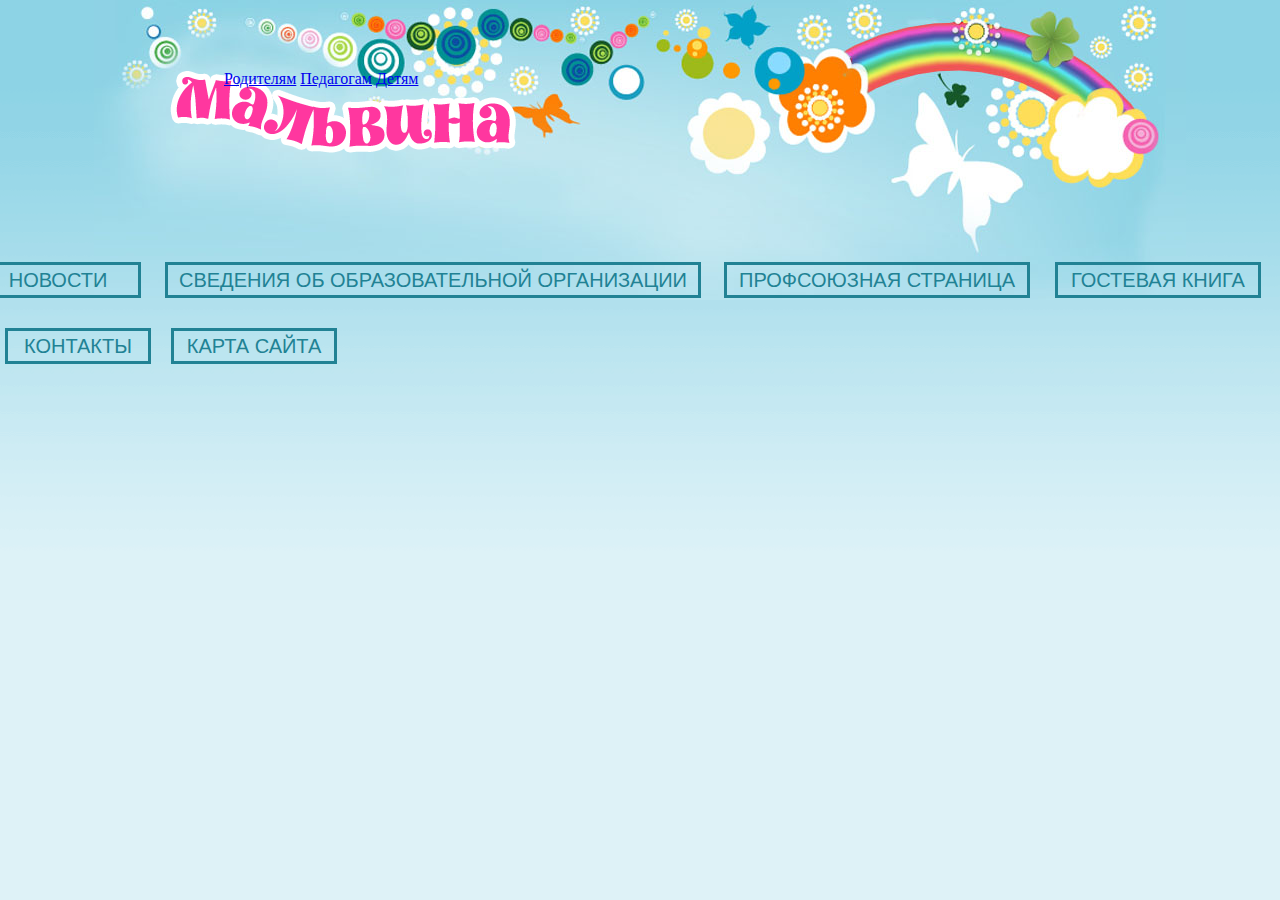
<file: pain.html>
<!DOCTYPE html>
<html>
<head>
  <title>Садик №69</title>
  <meta http-equiv="Content-Type" content="text/html; charset=UTF-8"/>
  <meta name="viewport" content="width=device-width">
  <meta name="keywords" content="МДОУ д/с № 69"/>
  <meta name="description" content="МДОУ д/с № 69"/>
  <link rel="stylesheet" href="style.css">
  <link rel="icon" href="favicon.ico" type="image/x-icon"/>
  <link rel="shortcut icon" href="favicon.ico" type="image/x-icon"/>
</head>
<body>
<div id="top">
<div id="top_content">
<div id="top_img_left">
<div class="dws">
  <a href="#" class="butt">Главная</a>
  <a href="#" class="new">Новости</a>
  <a href="#" class="info">Сведения об образовательной организации</a>
  <a href="#" class="prof">Профсоюзная страница</a>
  <a href="#" class="book">Гостевая книга</a>
  <a href="#" class="ask">Обращение граждан</a>
  <a href="#" class="ocenka">Независимая оценка качества образования</a>
  <a href="#" class="contact">Контакты</a>
  <a href="#" class="map">Карта сайта</a>
  <a href="#" class="family">Родителям</a>
  <a href="#" class="tech">Педагогам</a>
  <a href="#" class="children">Детям</a>
</div>
</body>
</html>
</file>
<file: style.css>
body
{
margin: 0px;
padding: 0px;
background: url('images/bg_body.png') repeat-x center top #DEF2F7;
}

#top
{
position: relative;
min-width: 1000px;
height: 300px;
background: url('images/bg_head.jpg') 50% 0% no-repeat;
}

#top_content
{
position: relative;
width: 1000px; 
margin: 0px auto;
}

#top_img_left
{
height: 83px;
left: 18px;
position: absolute;
top: 70px;
width: 370px;
background: url('images/top_logo.png') 50% 50% no-repeat;
}

.butt {
    margin-top: 210px;
    margin-left: -290px;
    float: left;   
    position:relative;
    transform: translate(-50%, -50%);
   }
   .butt {
    border: 3px solid #218294;
    font-size: 20px;
    color: #218294;
    text-decoration: none;
    text-transform: uppercase;
    width: 160px;
    height: 30px;
    display: block;
    text-align: center;
    line-height: 30px;
    font-family: Arial, sans-serif;
    position: relative;
    transition: .5s;
    overflow: hidden;
   }
   .butt::before,
   .butt::after {
    position: absolute;
    content: '';
    width: 100%;
    height: 100%;
    background: #218294;
    top: 0;
    left: -100%;
    opacity: .5;
    transition: .3s;
    z-index: -1;
   }
   .butt::after {
    opacity: 1;
    transition-delay: .2s;
   }
   .butt:hover {
    color: #fff;
   }
   .butt:hover::before,
   .butt:hover::after {
    left: 0;
   }

   .new{
    margin-top: 210px;
    margin-left: -100px;
    float: left;   
    position:relative;
    transform: translate(-50%, -50%);
   }
   .new{
    border: 3px solid #218294;
    font-size: 20px;
    color: #218294;
    text-decoration: none;
    text-transform: uppercase;
    width: 160px;
    height: 30px;
    display: block;
    text-align: center;
    line-height: 30px;
    font-family: Arial, sans-serif;
    position: relative;
    transition: .5s;
    overflow: hidden;
   }
   .new::before,
   .new::after {
    position: absolute;
    content: '';
    width: 100%;
    height: 100%;
    background: #218294;
    top: 0;
    left: -100%;
    opacity: .5;
    transition: .3s;
    z-index: -1;
   }
   .new::after {
    opacity: 1;
    transition-delay: .2s;
   }
   .new:hover {
    color: #fff;
   }
   .new:hover::before,
   .new:hover::after {
    left: 0;
   }
   
   .info{
    margin-top: -36px;
    margin-left: 275px;
    float: left;   
    position:relative;
    transform: translate(-50%, -50%);
   }
   .info{
    border: 3px solid #218294;
    font-size: 20px;
    color: #218294;
    text-decoration: none;
    text-transform: uppercase;
    width: 530px;
    height: 30px;
    display: block;
    text-align: center;
    line-height: 30px;
    font-family: Arial, sans-serif;
    position: relative;
    transition: .5s;
    overflow: hidden;
   }
   .info::before,
   .info::after {
    position: absolute;
    content: '';
    width: 100%;
    height: 100%;
    background: #218294;
    top: 0;
    left: -100%;
    opacity: .5;
    transition: .3s;
    z-index: -1;
   }
   .info::after {
    opacity: 1;
    transition-delay: .2s;
   }
   .info:hover {
    color: #fff;
   }
   .info:hover::before,
   .info:hover::after {
    left: 0;
   }

   .prof{
    margin-top: -36px;
    margin-left: 719px;
    float: left;   
    position:relative;
    transform: translate(-50%, -50%);
   }
   .prof{
    border: 3px solid #218294;
    font-size: 20px;
    color: #218294;
    text-decoration: none;
    text-transform: uppercase;
    width: 300px;
    height: 30px;
    display: block;
    text-align: center;
    line-height: 30px;
    font-family: Arial, sans-serif;
    position: relative;
    transition: .5s;
    overflow: hidden;
   }
   .prof::before,
   .prof::after {
    position: absolute;
    content: '';
    width: 100%;
    height: 100%;
    background: #218294;
    top: 0;
    left: -100%;
    opacity: .5;
    transition: .3s;
    z-index: -1;
   }
   .prof::after {
    opacity: 1;
    transition-delay: .2s;
   }
   .prof:hover {
    color: #fff;
   }
   .prof:hover::before,
   .prof:hover::after {
    left: 0;
   }

   .book{
    margin-top: -36px;
    margin-left: 1000px;
    float: left;   
    position:relative;
    transform: translate(-50%, -50%);
   }
   .book{
    border: 3px solid #218294;
    font-size: 20px;
    color: #218294;
    text-decoration: none;
    text-transform: uppercase;
    width: 200px;
    height: 30px;
    display: block;
    text-align: center;
    line-height: 30px;
    font-family: Arial, sans-serif;
    position: relative;
    transition: .5s;
    overflow: hidden;
   }
   .book::before,
   .book::after {
    position: absolute;
    content: '';
    width: 100%;
    height: 100%;
    background: #218294;
    top: 0;
    left: -100%;
    opacity: .5;
    transition: .3s;
    z-index: -1;
   }
   .book::after {
    opacity: 1;
    transition-delay: .2s;
   }
   .book:hover {
    color: #fff;
   }
   .book:hover::before,
   .book:hover::after {
    left: 0;
   }

   .ask{
    margin-top: -36px;
    margin-left: 1250px;
    float: left;   
    position:relative;
    transform: translate(-50%, -50%);
   }
   .ask{
    border: 3px solid #218294;
    font-size: 20px;
    color: #218294;
    text-decoration: none;
    text-transform: uppercase;
    width: 250px;
    height: 30px;
    display: block;
    text-align: center;
    line-height: 30px;
    font-family: Arial, sans-serif;
    position: relative;
    transition: .5s;
    overflow: hidden;
   }
   .ask::before,
   .ask::after {
    position: absolute;
    content: '';
    width: 100%;
    height: 100%;
    background: #218294;
    top: 0;
    left: -100%;
    opacity: .5;
    transition: .3s;
    z-index: -1;
   }
   .ask::after {
    opacity: 1;
    transition-delay: .2s;
   }
   .ask:hover {
    color: #fff;
   }
   .ask:hover::before,
   .ask:hover::after {
    left: 0;
   }

   .ocenka{
    margin-top: 30px;
    margin-left: -300px;
    float: left;   
    position:relative;
    transform: translate(-50%, -50%);
   }
   .ocenka{
    border: 3px solid #218294;
    font-size: 20px;
    color: #218294;
    text-decoration: none;
    text-transform: uppercase;
    width: 260px;
    height: 30px;
    display: block;
    text-align: center;
    line-height: 30px;
    font-family: Arial, sans-serif;
    position: relative;
    transition: .5s;
    overflow: hidden;
   }
   .ocenka::before,
   .ocenka::after {
    position: absolute;
    content: '';
    width: 100%;
    height: 100%;
    background: #218294;
    top: 0;
    left: -100%;
    opacity: .5;
    transition: .3s;
    z-index: -1;
   }
   .ocenka::after {
    opacity: 1;
    transition-delay: .2s;
   }
   .ocenka:hover {
    color: #fff;
   }
   .ocenka:hover::before,
   .ocenka:hover::after {
    left: 0;
   }

   .contact{
    margin-top: 30px;
    margin-left: -80px;
    float: left;   
    position:relative;
    transform: translate(-50%, -50%);
   }
   .contact{
    border: 3px solid #218294;
    font-size: 20px;
    color: #218294;
    text-decoration: none;
    text-transform: uppercase;
    width: 140px;
    height: 30px;
    display: block;
    text-align: center;
    line-height: 30px;
    font-family: Arial, sans-serif;
    position: relative;
    transition: .5s;
    overflow: hidden;
   }
   .contact::before,
   .contact::after {
    position: absolute;
    content: '';
    width: 100%;
    height: 100%;
    background: #218294;
    top: 0;
    left: -100%;
    opacity: .5;
    transition: .3s;
    z-index: -1;
   }
   .contact::after {
    opacity: 1;
    transition-delay: .2s;
   }
   .contact:hover {
    color: #fff;
   }
   .contact:hover::before,
   .contact:hover::after {
    left: 0;
   }

   .map{
    margin-top: 30px;
    margin-left: 30px;
    float: left;   
    position:relative;
    transform: translate(-50%, -50%);
   }
   .map{
    border: 3px solid #218294;
    font-size: 20px;
    color: #218294;
    text-decoration: none;
    text-transform: uppercase;
    width: 160px;
    height: 30px;
    display: block;
    text-align: center;
    line-height: 30px;
    font-family: Arial, sans-serif;
    position: relative;
    transition: .5s;
    overflow: hidden;
   }
   .map::before,
   .map::after {
    position: absolute;
    content: '';
    width: 100%;
    height: 100%;
    background: #218294;
    top: 0;
    left: -100%;
    opacity: .5;
    transition: .3s;
    z-index: -1;
   }
   .map::after {
    opacity: 1;
    transition-delay: .2s;
   }
   .map:hover {
    color: #fff;
   }
   .map:hover::before,
   .map:hover::after {
    left: 0;
   }
</file>
